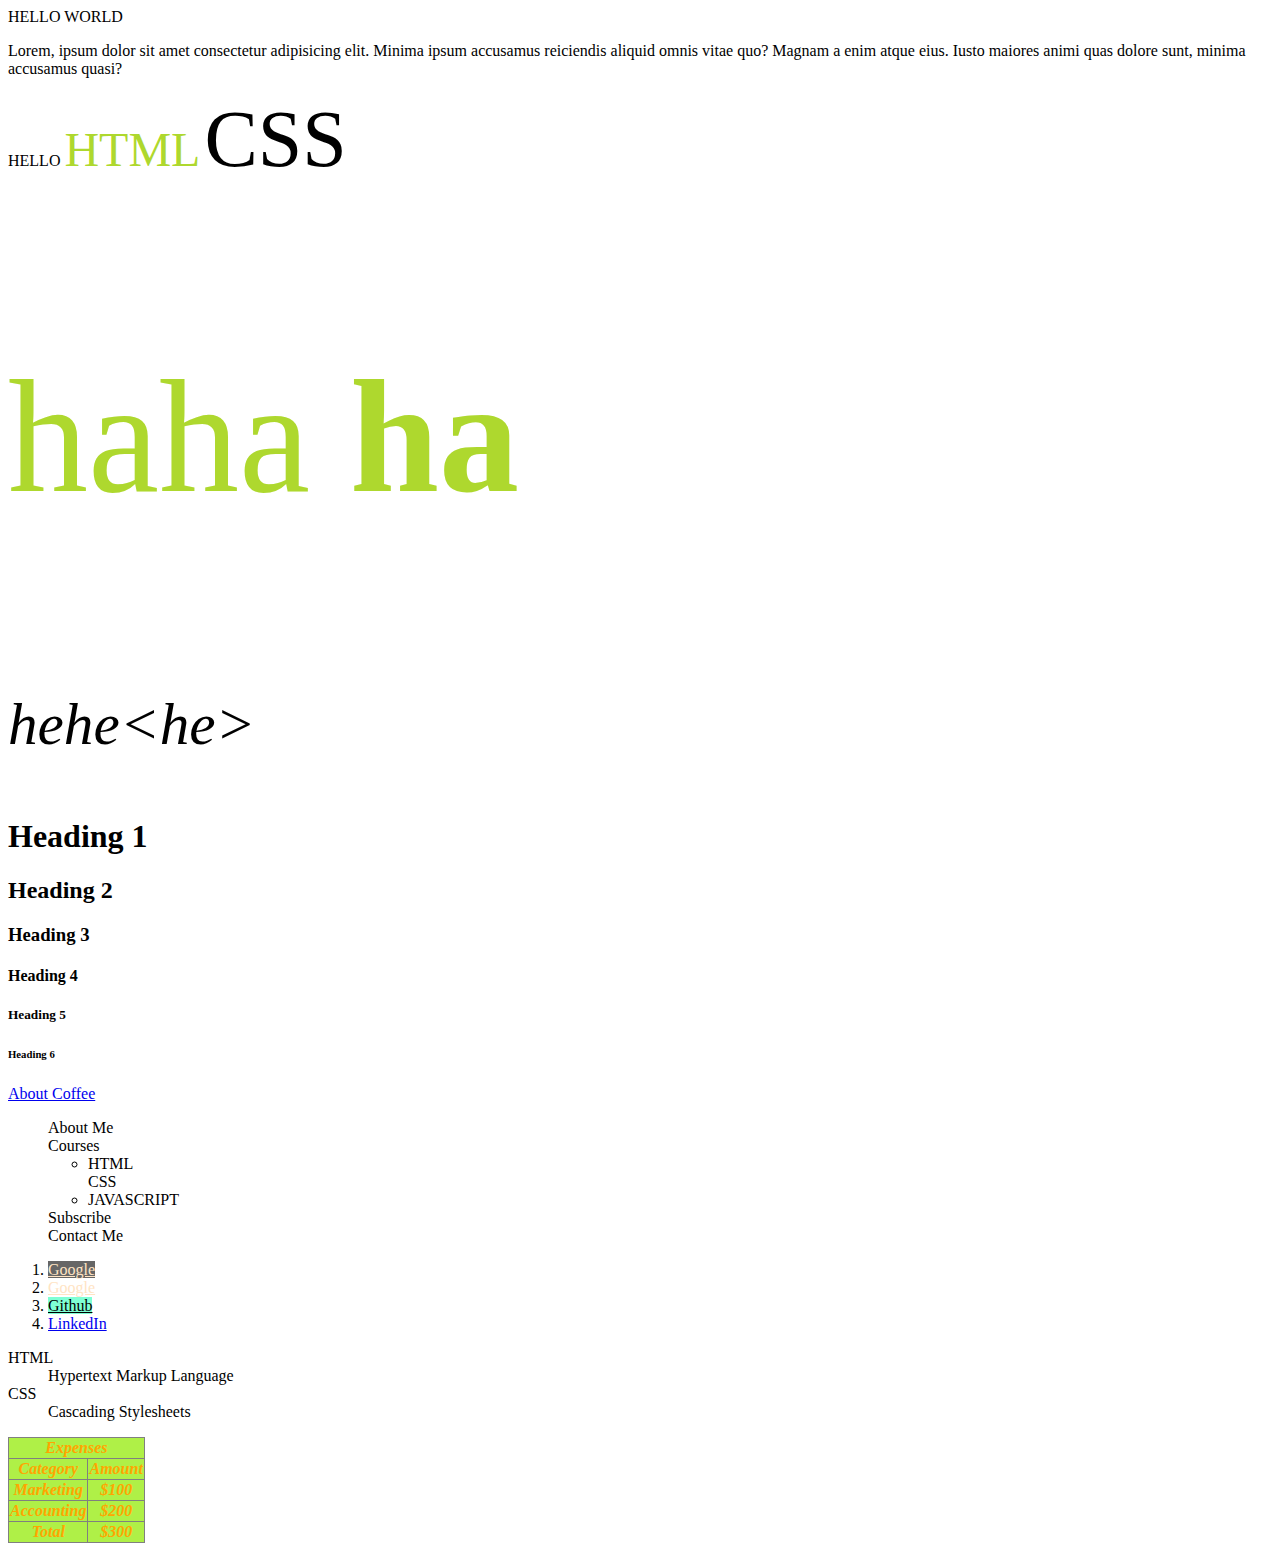
<file: lesson1 /index.html>
<!DOCTYPE html>
<html lang="en">
  <head>
    <meta charset="UTF-8" />
    <meta http-equiv="X-UA-Compatible" content="IE=edge" />
    <meta name="viewport" content="width=device-width, initial-scale=1.0" />
    <meta name="keywords" content="HTML, CSS" />
    <meta name="description" content="Alice profile" />
    <link rel="stylesheet" href="style.css" />
    <title>I am a coder</title>
  </head>

  <body>
    HELLO WORLD
    <p>
      Lorem, ipsum dolor sit amet consectetur&nbsp;adipisicing elit. Minima
      ipsum accusamus reiciendis aliquid omnis vitae quo? Magnam a enim atque
      eius. Iusto maiores animi quas dolore sunt, minima accusamus quasi?
    </p>

    <p>HELLO <em class="html-em">HTML</em> <em class="css-em">CSS</em></p>
    <p class="html-em active">
      <span class="active">haha <strong>ha</strong></span>
    </p>

    <p id="thisisap">hehe&lt;he&gt;</p>
    <h1>Heading 1</h1>
    <h2>Heading 2</h2>
    <h3>Heading 3</h3>
    <h4>Heading 4</h4>
    <h5>Heading 5</h5>
    <h6>Heading 6</h6>

    <p>
      <span class="sp-1"></span>
      <span class="sp-2"></span>
      <span class="sp-3"></span>
      <span class="sp-4"></span>
      <span class="sp-5"></span>
      <span class="sp-6"></span>
    </p>

    <a href="src/assets/about.html">About Coffee</a>

    <ul class="info">
      <li>About Me</li>
      <li>
        Courses
        <ul>
          <li>HTML</li>
          <li>CSS</li>
          <li>JAVASCRIPT</li>
        </ul>
      </li>
      <li>Subscribe</li>
      <li>Contact Me</li>
    </ul>

    <ol>
      <li><a href="https://google.com.au">Google</a></li>
      <li><a href="https://google.com" target="_blank">Google</a></li>
      <li><a href="httpss://github.com.au">Github</a></li>
      <li><a href="https://linkedin.com">LinkedIn</a></li>
    </ol>

    <dl>
      <dt>HTML</dt>
      <dd>Hypertext Markup Language</dd>
      <dt>CSS</dt>
      <dd>Cascading Stylesheets</dd>
    </dl>

    <table id="mytable" class="mytable_class">
      <thead>
        <tr>
          <th colspan="2">Expenses</th>
        </tr>
        <tr>
          <th>Category</th>
          <th>Amount</th>
        </tr>
      </thead>
      <tbody>
        <tr>
          <td>Marketing</td>
          <td>$100</td>
        </tr>
        <tr>
          <td>Accounting</td>
          <td>$200</td>
        </tr>
      </tbody>
      <tfoot>
        <tr>
          <th>Total</th>
          <th>$300</th>
        </tr>
      </tfoot>
    </table>
  </body>
</html>
</file>
<file: lesson1 /style.css>
em {
  font-size: 5rem;
  font-style: normal;
}

.html-em {
  color: rgba(169, 214, 33, 0.94);
  font-size: 3rem;
}

p.active {
  font-size: 10rem;
  cursor: pointer;
}

p .active {
}

#thisisap {
  font-size: 3.7rem;
  font-style: italic;
}

table,
th,
td {
  border: 1px solid grey;
  border-collapse: collapse;
  text-align: center;
  font-weight: bold;
  font-style: italic;
}

#mytable {
  color: orange;
}

.mytable_class {
  background: rgba(162, 238, 40, 0.855);
}

/* ul.info li {
  list-style: none;
} */

ul.info > li {
  list-style: none;
}

/* ul.info > li li {
  list-style: none;
} */

ul.info > li li:nth-child(2) {
  list-style: none;
}

ol li a[target="_blank"] {
  color: yellow;
}

ol li a[href="https://google.com"]
{
  color: aquamarine;
}

ol li a[href*="google"] {
  color: bisque;
}

ol li a[href*="httpss"] {
  color: black;
}

ol li a[href$=".com.au"] {
  background: aquamarine;
}

ol li a[href*="google"][href$=".com.au"] {
  background: #666;
}
</file>
